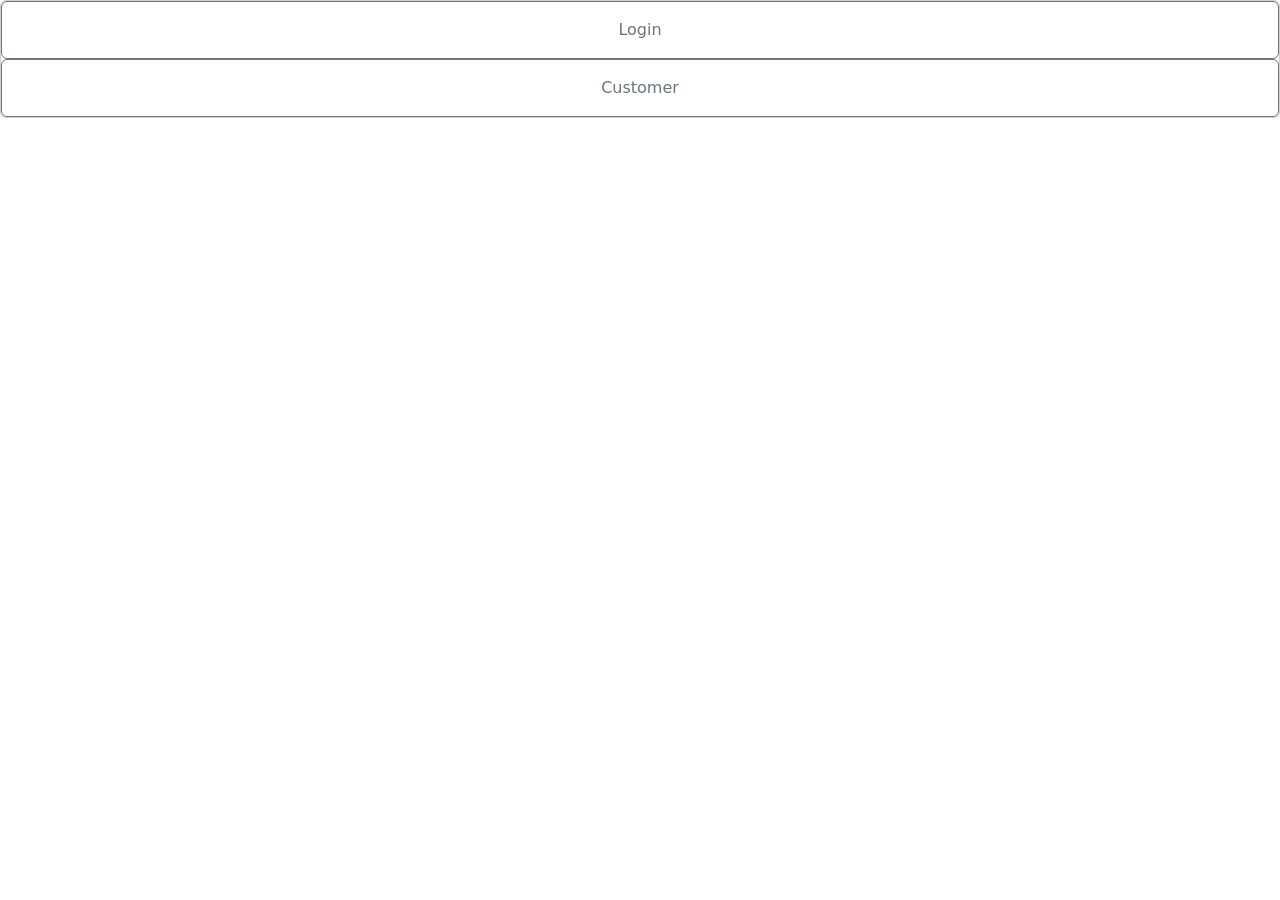
<file: jumun/src/main/resources/templates/index.html>
<!DOCTYPE html>
<html lang="en">
<head>
    <meta charset="UTF-8">
    <meta name="viewport" content="width=device-width, initial-scale=1, shrink-to-fit=no">
    <link rel="stylesheet" type="text/css" href="https://cdnjs.cloudflare.com/ajax/libs/bootstrap/5.2.0/css/bootstrap.min.css">
</head>
<body>
<div class="card">
    <button type="button" class="p-3 btn btn-outline-secondary" th:onclick="|location.href='@{|/admin/new|}'|">Login </button>
    <button type="button" class="p-3 btn btn-outline-secondary" th:onclick="|location.href='@{|/customer|}'|">Customer</button>
</div>
</body>
</html>
</file>
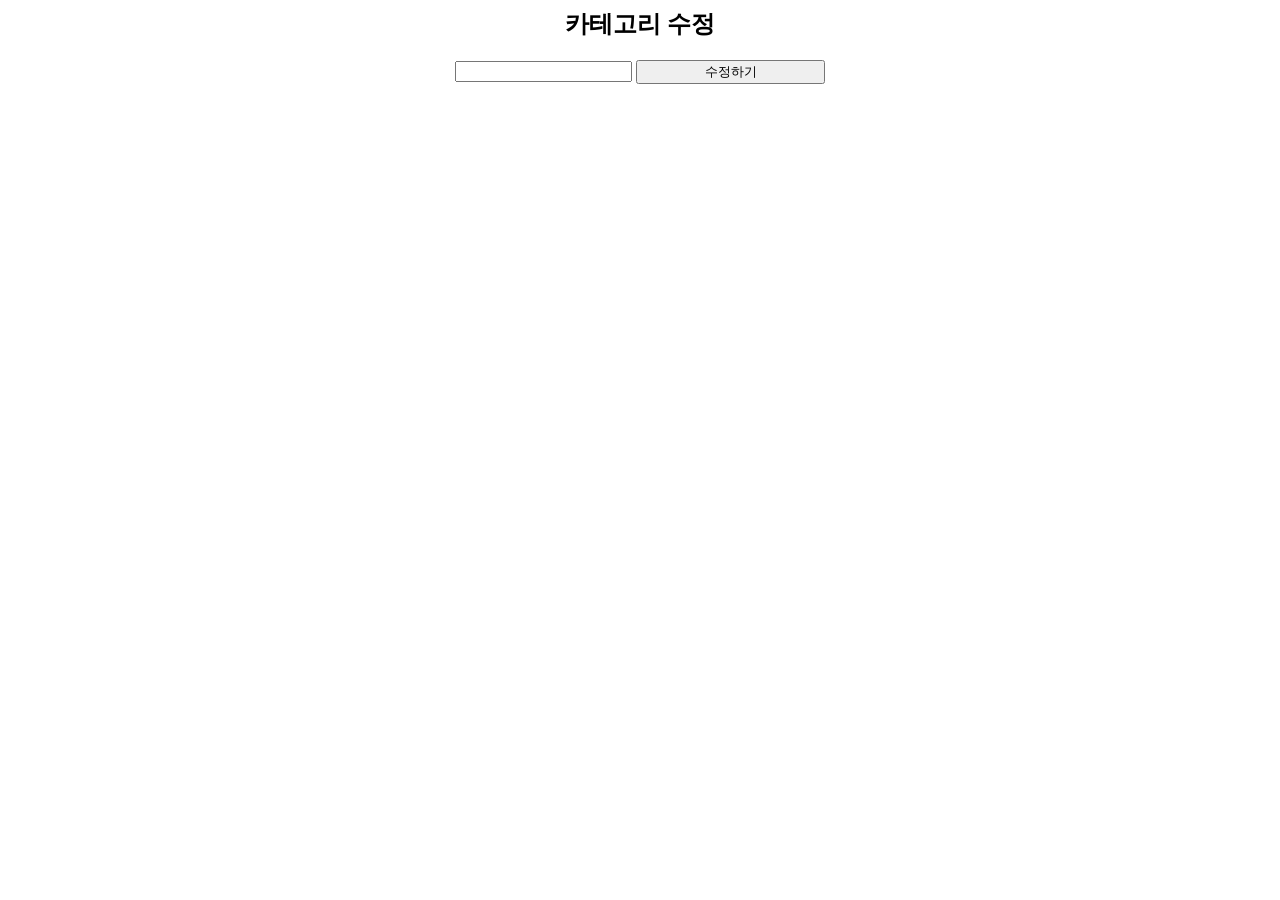
<file: jumun/src/main/resources/templates/category/cate_modify.html>
<html layout:decorate="~{layout}">
<div layout:fragment="content" class="container my-3">
    <mid style="text-align: center">
        <div>
            <h2>카테고리 수정</h2>
        </div>


        <div>
            <form class="cate_form" method="POST" th:action="@{''}" th:object="${categoryForm}">
                <input class="cate" name = "name" th:field="*{name}" type="text">
                <input type="submit" style="width: 15%; margin: auto;"  value="수정하기">
            </form>
        </div>
    </mid>
</div>
</html>
</file>
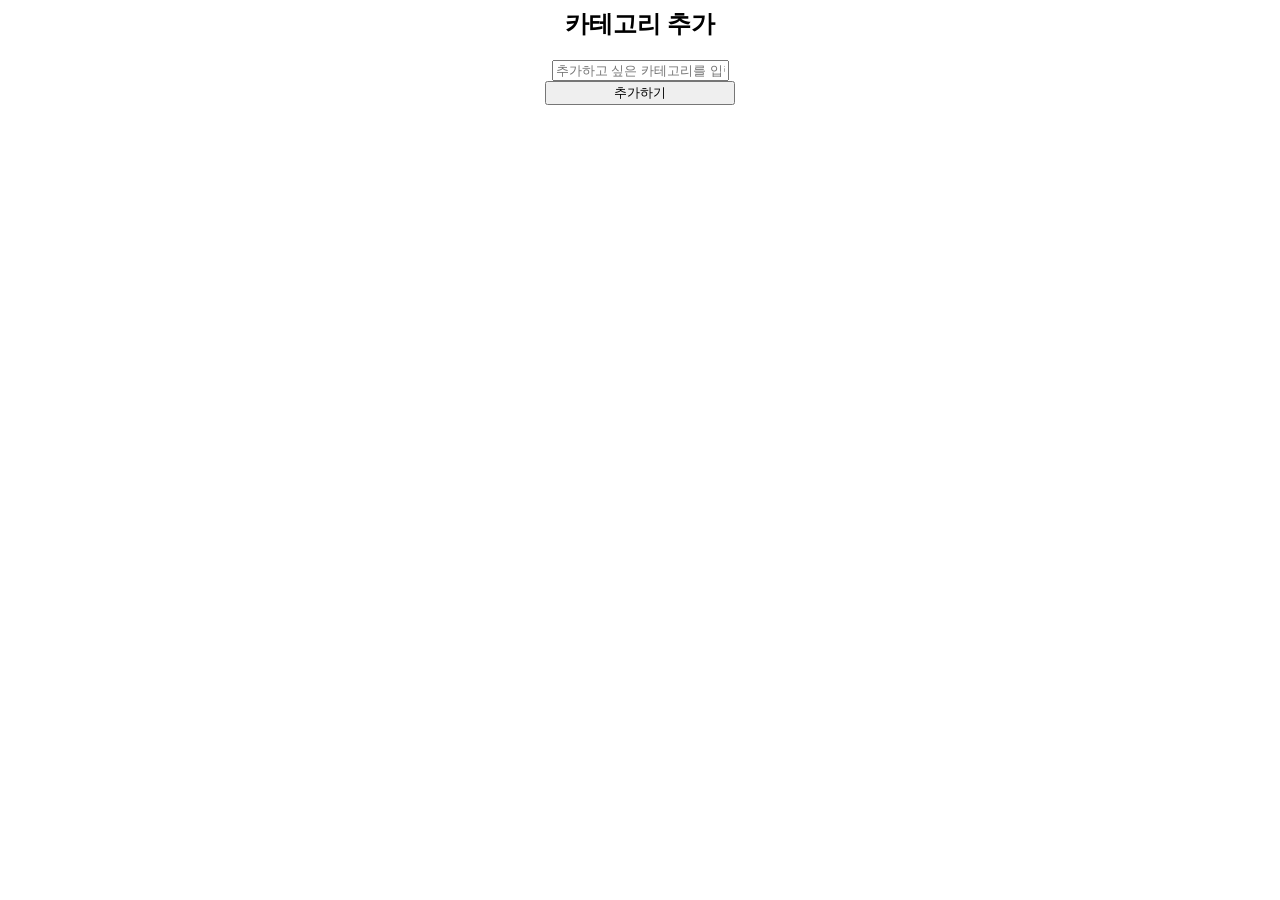
<file: jumun/src/main/resources/templates/category/create_cate.html>
<html layout:decorate="~{layout}">
<div layout:fragment="content" class="container my-3">
    <mid style="text-align: center">
        <div>
            <h2>카테고리 추가</h2>
        </div>


        <div>
            <form class="cate_form" method="POST" th:action="@{/category/create}" th:object="${categoryForm}">
                <input class="cate" th:field="*{name}" type="text" placeholder="추가하고 싶은 카테고리를 입력하세요">
                <div th:fragment="formErrorsFragment" class="alert alert-danger" role="alert"
                     th:if="${#fields.hasAnyErrors()}">
                    <div th:each="err : ${#fields.allErrors()}" th:text="${err}"/>
                </div>

                <input type="submit" style="width: 15%; margin: auto;" value="추가하기">
            </form>
        </div>
    </mid>
</div>
</html>
</file>
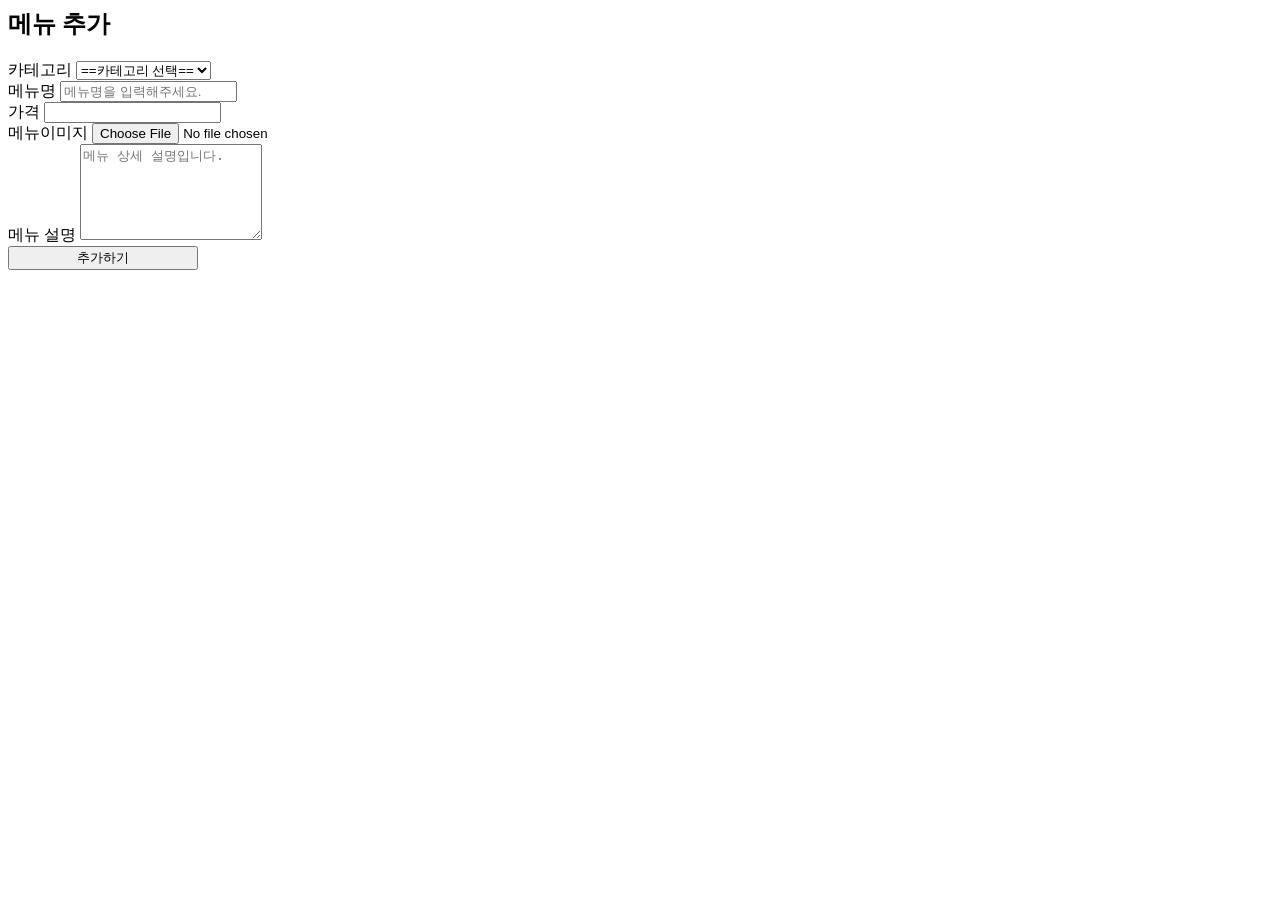
<file: jumun/src/main/resources/templates/menu/create_menu.html>
<html layout:decorate="~{layout}">
<div layout:fragment="content" class="container">
    <div th:replace ="admin_navbar :: admin_navbarFragment"></div>
    <div class="page-name-head">
        <h2 class="admin-page-name">메뉴 추가</h2>
    </div>
    <form th:action th:object="${menuFormDto}" method="post" enctype="multipart/form-data">
        <div class="alert alert-danger" role="alert" th:if="${#fields.hasAnyErrors()}">
            <div th:each="err : ${#fields.allErrors()}" th:text="${err}" />
        </div>
        <div class="mb-3">
            <label class="form-label admin-label-name">카테고리</label>
            <select th:field="*{category}" class="form-select">
                <option value="">==카테고리 선택==</option>
                <option th:each="categoryy : ${categoryList}" th:value="${categoryy}" th:text="${categoryy.name}">카테고리옵션</option>
            </select>
        </div>

        <div class="mb-3">
            <label for="name" class="form-label admin-label-name">메뉴명</label>
            <input type="text" th:field="*{name}" class="form-control" placeholder="메뉴명을 입력해주세요.">
        </div>
        <div class="mb-3">
            <label for="price" class="form-label admin-label-name">가격</label>
            <input type="number" th:field="*{price}" class="form-control" >
        </div>
        <div class="mb-3 row">
            <label for="imageUrl"> 메뉴이미지 </label>
            <input type="file" name="file" onchange="readURL(this);">
            <img id="preview" />
        </div>
        <div class="mb-3">
            <label for="description" class="form-label admin-label-name">메뉴 설명</label>
            <textarea th:field="*{description}" class="form-control" rows="6" placeholder="메뉴 상세 설명입니다."></textarea>
        </div>
        <input onclick="if ( !confirm('메뉴를 추가하시겠습니까?') ) return false;" type="submit" value="추가하기" class="button-blue button-outline create float-right"  style="width: 15%; margin: auto;">
    </form>
</div>
</html>
</file>
